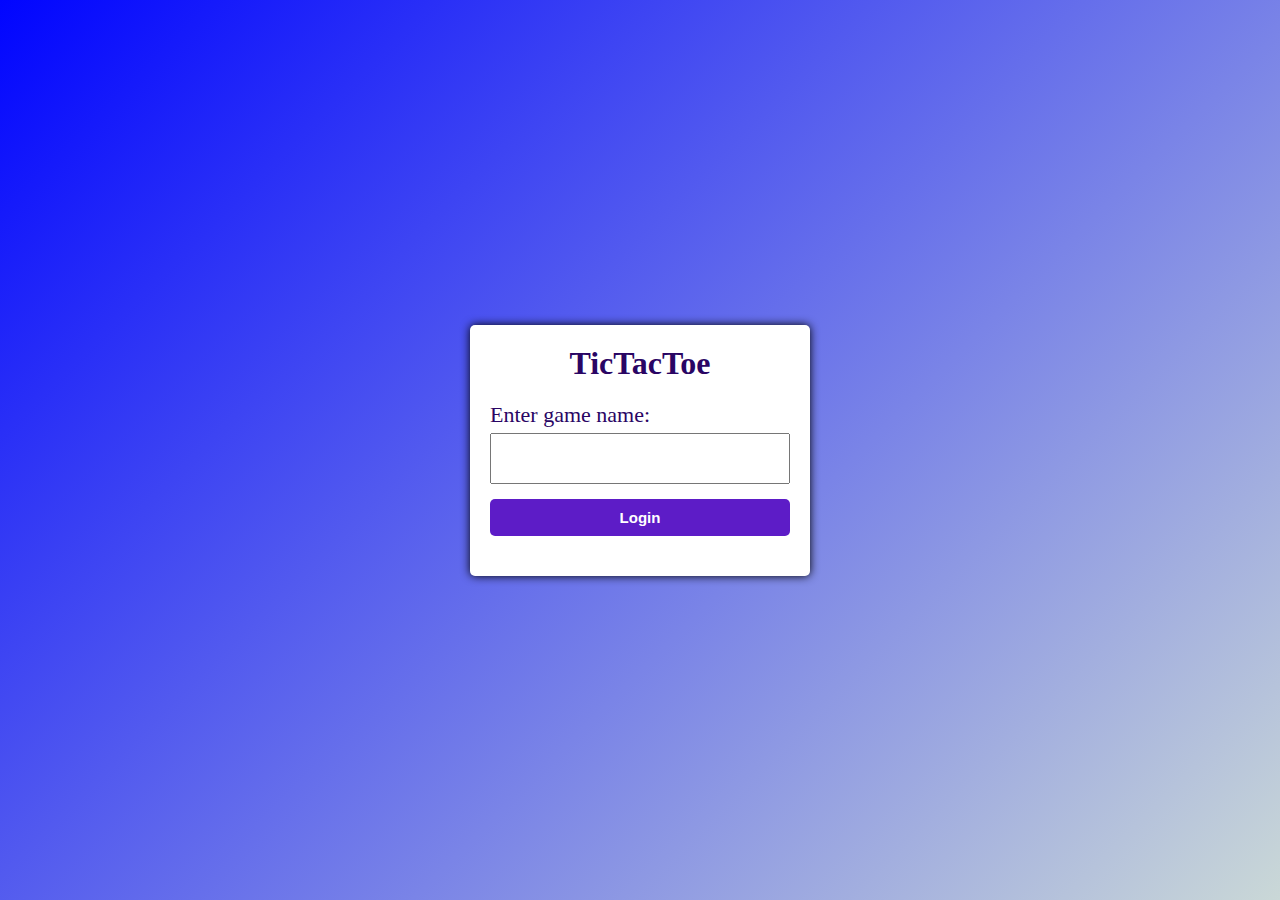
<file: index.html>
<!DOCTYPE html>
<html lang="en">
<head>
    <meta charset="UTF-8">
    <meta name="viewport" content="width=device-width, initial-scale=1.0">
    <meta name="google-adsense-account" content="ca-pub-9387793805447969">   

    <title>Tic-Tac-Toe</title>

    
    <link rel="stylesheet" href="index.css">  
    <link rel="icon" href="favicon.JPG" type="image/JPG">  
    <script type="module" src="index.js"></script>
    <script async src="https://pagead2.googlesyndication.com/pagead/js/adsbygoogle.js?client=ca-pub-9387793805447969"
    crossorigin="anonymous"></script>

    
</head>
<body>  

        <div id="main-container", class="main-container">
                         
            
        </div>    
    
</body>
</html>
</file>
<file: index.css>
html, body {
    height: 100%; 
    margin: 0; 
    padding: 0;
}


body {
    background-image: linear-gradient(135deg, #0105ff, #cad8d7);
    background-size: cover;
    background-position: center;
    background-repeat: no-repeat;
}

.main-container{
  display:flex;
  width: 100%;  
  height: 100%;    
  align-items: center;
  justify-content: center;  

}
</file>
